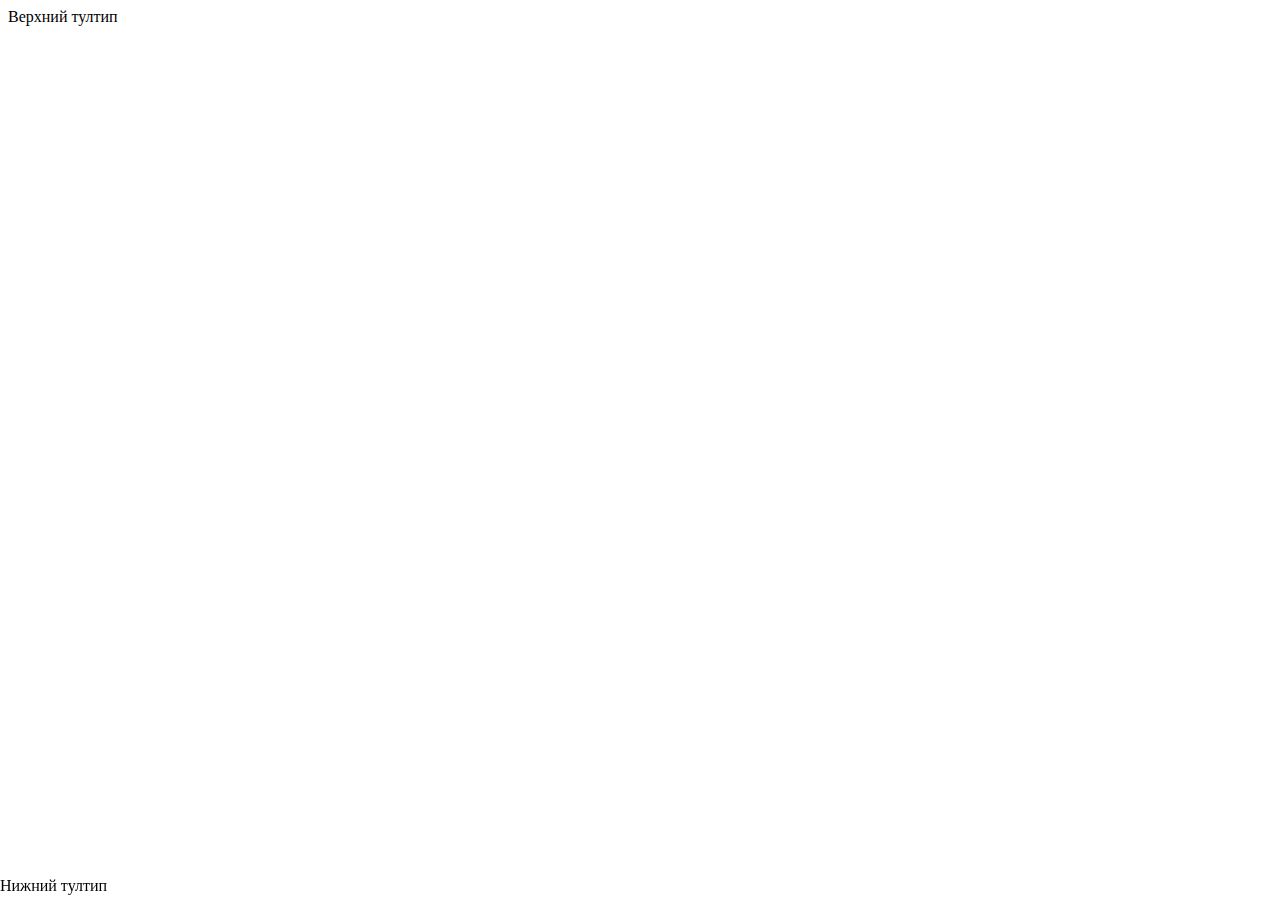
<file: praktika4/index.html>
<!DOCTYPE html>
<html lang="ru">
<head>
    <meta charset="utf-8">
    <meta name="viewport" content="width=device-width">
    <link rel="stylesheet" type="text/css" href="style.css" />
</head>
<body>
<div class="wrapper">
    <span class="left_top" data-tooltip="Взяли текст из data-tooltip">Верхний тултип</span>
    <span class="left_bottom" data-tooltip="И еще один">Нижний тултип</span>
</div>
<script src='script.js'> </script>
</body>
</html>
</file>
<file: praktika4/style.css>
.tooltip {
    display: none;
    padding: 5px;
    border: 1px solid black;
}

.tooltip.tooltip_active {
    display: block;
    position: absolute;
}

.left_bottom {
    position: fixed;
    bottom: 5px;
    left: 0;
}
</file>
